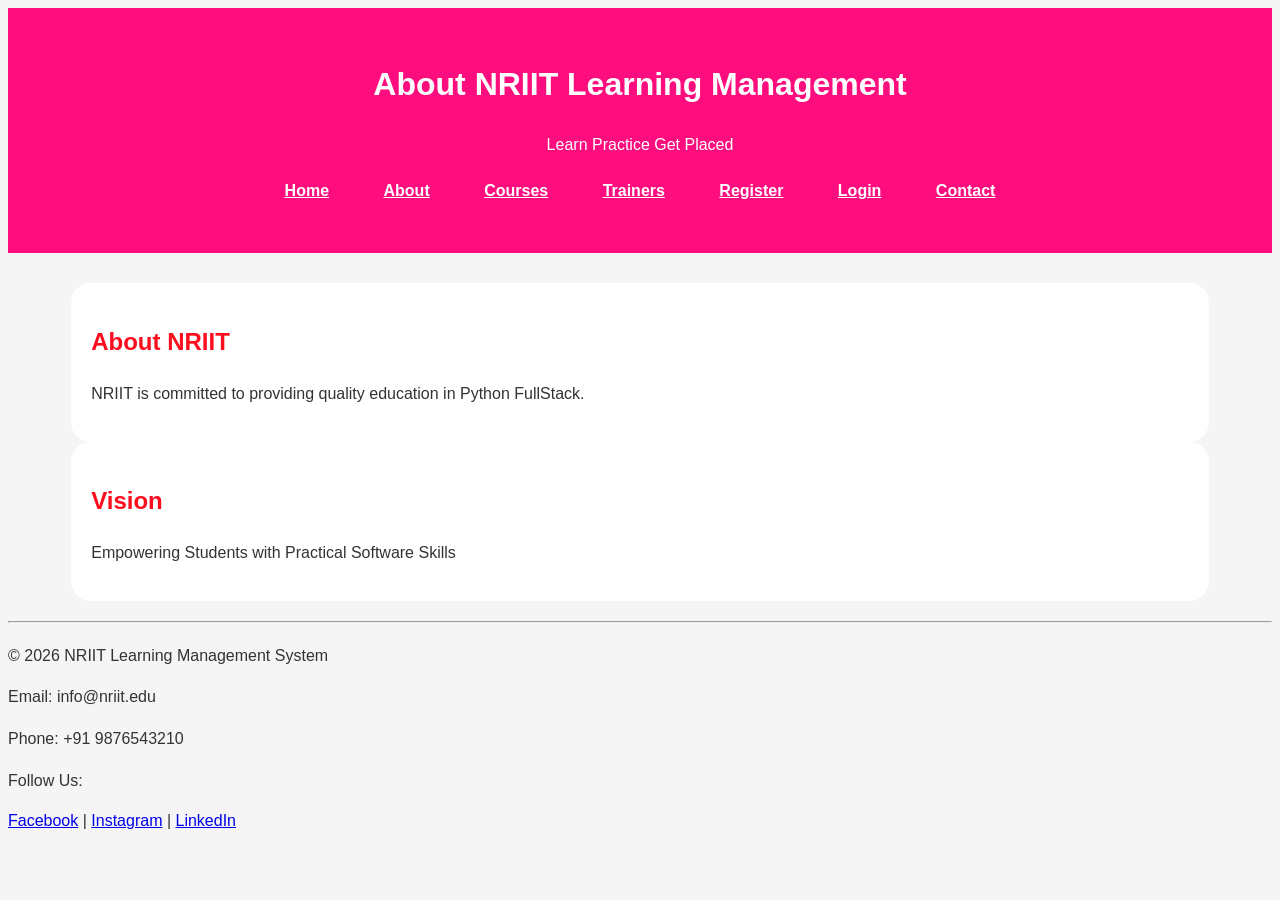
<file: about.html>
<!DOCTYPE html>
<html lang="en">

<head>
    <meta charset="UTF-8">
    <meta name="viewport" content="width=device-width, initial-scale=1.0">
    <link rel="stylesheet" href="css/style.css">
    <title>About Page</title>
</head>

<body>
    <header>
        <h1>About NRIIT Learning Management</h1>
        <p>Learn Practice Get Placed</p>
        <nav>
            <a href="index.html">Home</a>
            <a href="about.html">About</a>
            <a href="courses.html">Courses</a>
            <a href="trainers.html">Trainers</a>
            <a href="register.html">Register</a>
            <a href="login.html">Login</a>
            <a href="contact.html">Contact</a>
        </nav>
    </header>
    <main>
        <section>
            <h2>About NRIIT</h2>
            <p>
                NRIIT is committed to providing quality education in Python FullStack.
            </p>
        </section>
        <section>
            <h2>Vision</h2>
            <p>
                Empowering Students with Practical Software Skills
            </p>
        </section>
    </main>
    <footer>

        <hr>

        <p>&copy; 2026 NRIIT Learning Management System</p>

        <p>Email: info@nriit.edu</p>

        <p>Phone: +91 9876543210</p>

        <p>Follow Us:</p>

        <a href="#">Facebook</a> |

        <a href="#">Instagram</a> |

        <a href="#">LinkedIn</a>

    </footer>

</body>

</html>
</file>
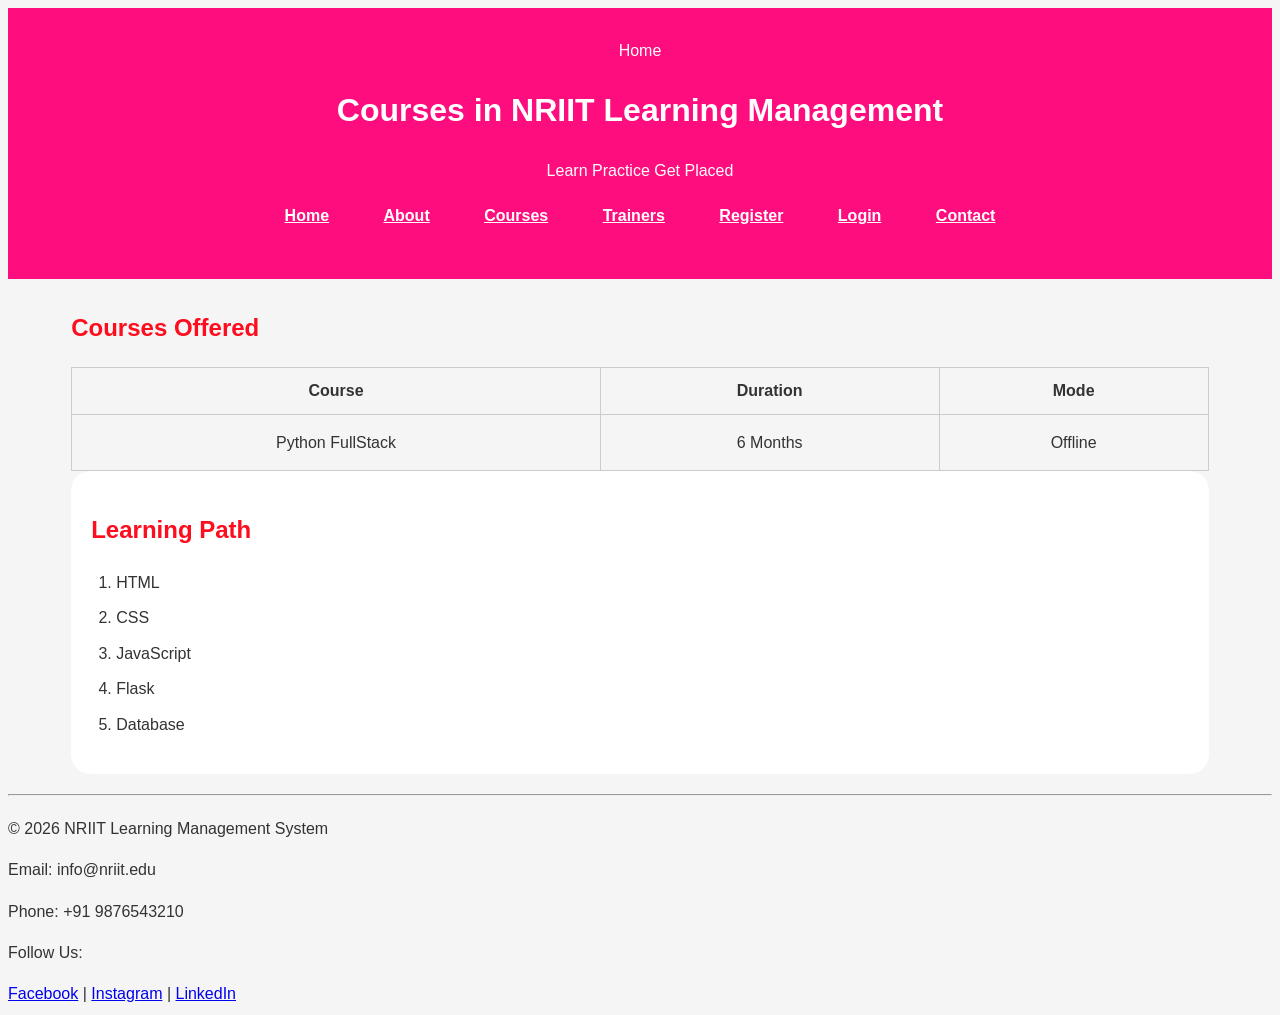
<file: courses.html>
<!doctype html>
<html lang="en">

<head>
  <meta charset="UTF-8" />
  <meta name="viewport" content="width=device-width, initial-scale=1.0" />
  <link rel="stylesheet" href="css/style.css">
  <title>Course page</title>
</head>

<body>
  <header>
    Home <br />
    <h1>Courses in NRIIT Learning Management</h1>
    <p>Learn Practice Get Placed</p>
    <nav>
      <a href="index.html">Home</a>
      <a href="about.html">About</a>
      <a href="courses.html">Courses</a>
      <a href="trainers.html">Trainers</a>
      <a href="register.html">Register</a>
      <a href="login.html">Login</a>
      <a href="contact.html">Contact</a>
    </nav>
  </header>
  <main>
    <h2>Courses Offered</h2>
    <table border="|" cellpadding="10">
      <tr>
        <th>Course</th>
        <th>Duration</th>
        <th>Mode</th>
      </tr>
      <tr>
        <td>Python FullStack</td>
        <td>6 Months</td>
        <td>Offline</td>
      </tr>
    </table>
    <section>
      <h2>Learning Path</h2>
      <ol>
        <li>HTML</li>
        <li>CSS</li>
        <li>JavaScript</li>
        <li>Flask</li>
        <li>Database</li>
      </ol>
    </section>
  </main>
  <footer>

    <hr>

    <p>&copy; 2026 NRIIT Learning Management System</p>

    <p>Email: info@nriit.edu</p>

    <p>Phone: +91 9876543210</p>

    <p>Follow Us:</p>

    <a href="#">Facebook</a> |

    <a href="#">Instagram</a> |

    <a href="#">LinkedIn</a>

  </footer>
</body>

</html>
</file>
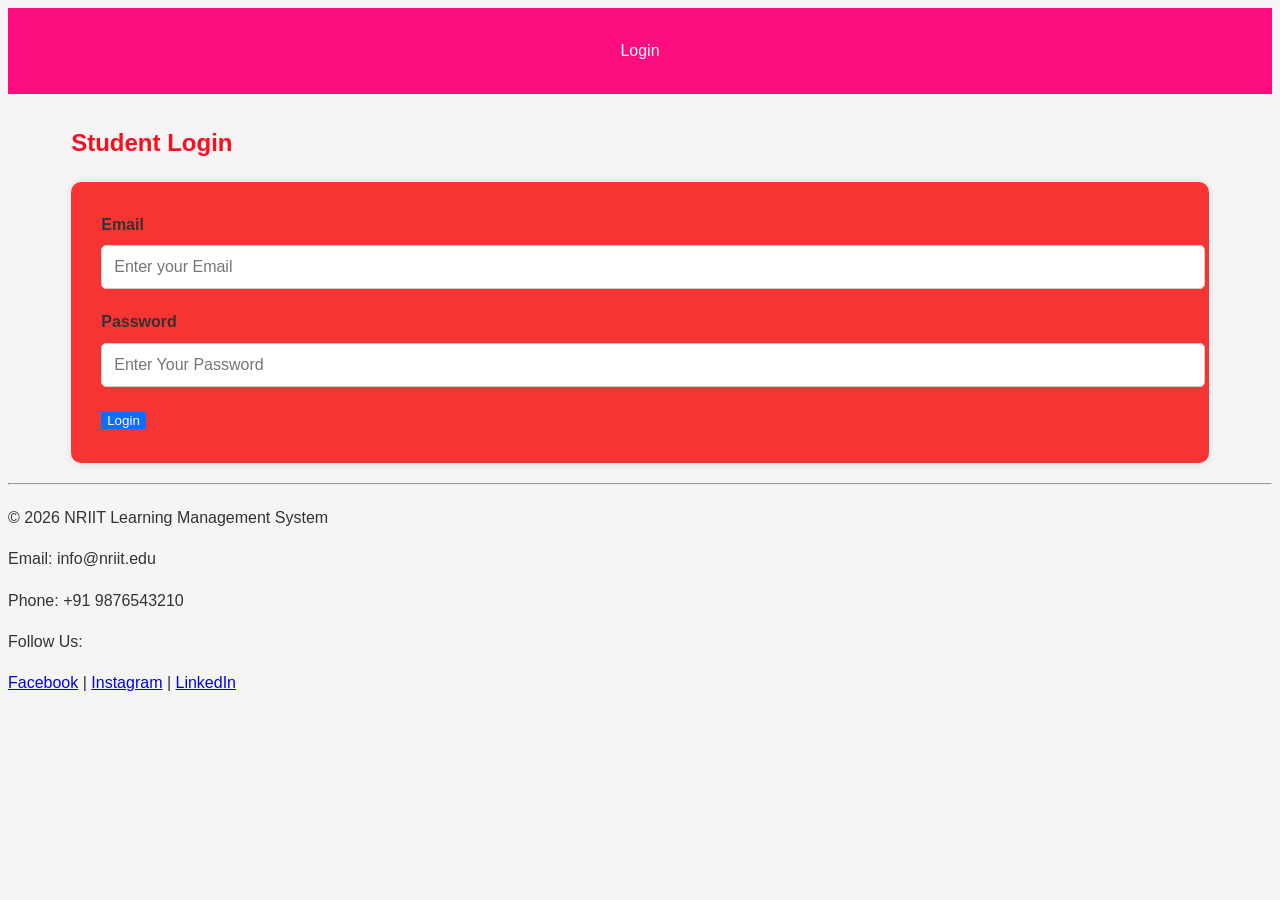
<file: login.html>
<!DOCTYPE html>
<html lang="en">

<head>
    <meta charset="UTF-8">
    <meta name="viewport" content="width=device-width, initial-scale=1.0">
    <link rel="stylesheet" href="css/style.css">
    <title>Login Page</title>
</head>

<body>
    <header>Login</header>
    <main>
        <h2>Student Login</h2>
        <form id="LoginForm">
            <label>Email</label><br>
            <input type="email" placeholder="Enter your Email" id="loginemail"><br>
            <label>Password</label><br>
            <input type="password" placeholder="Enter Your Password" id="loginpassword"> <br>
            <input type="submit" value="Login">

        </form>
    </main>
    <footer>

        <hr>

        <p>&copy; 2026 NRIIT Learning Management System</p>

        <p>Email: info@nriit.edu</p>

        <p>Phone: +91 9876543210</p>

        <p>Follow Us:</p>

        <a href="#">Facebook</a> |

        <a href="#">Instagram</a> |

        <a href="#">LinkedIn</a>

    </footer>
</body>

</html>
</file>
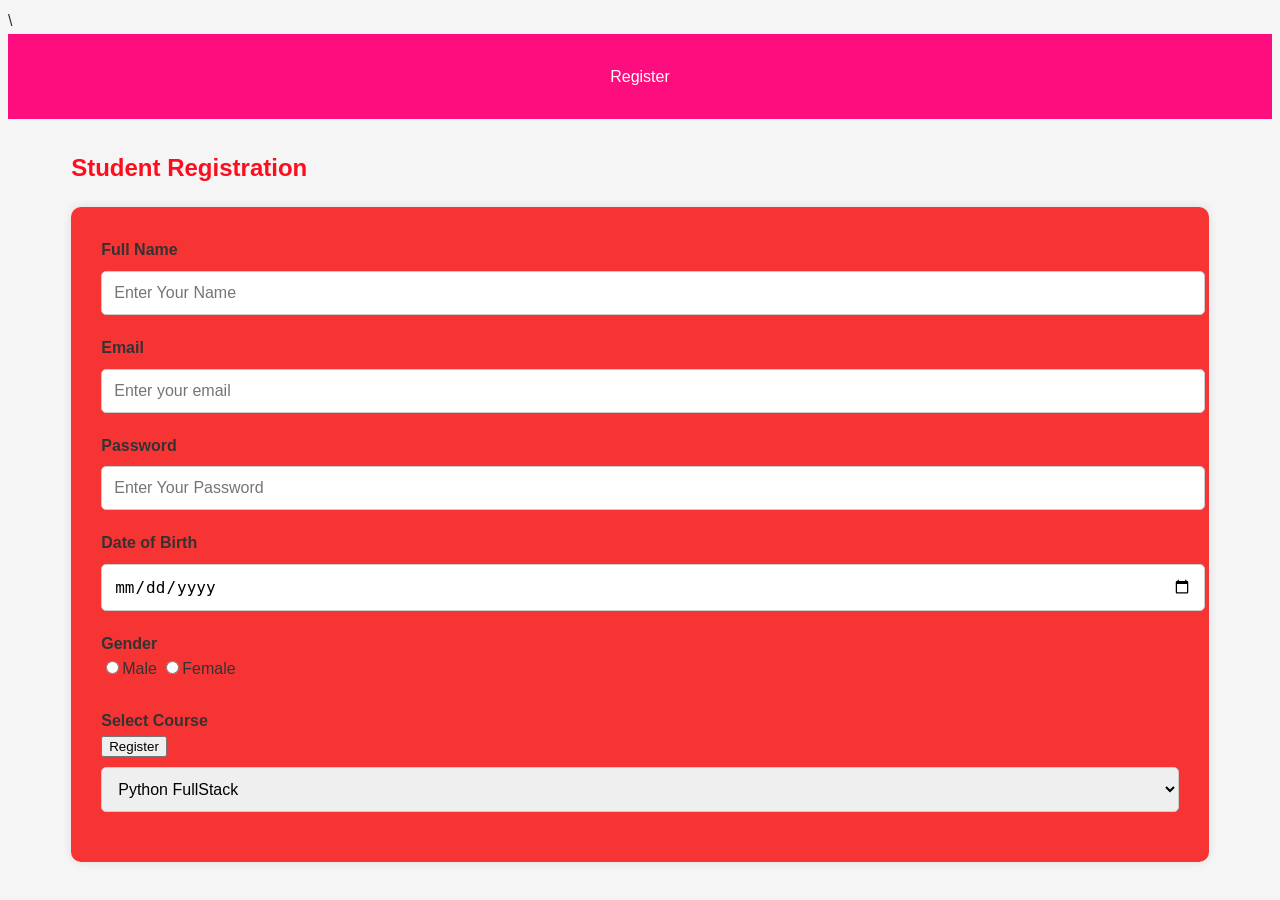
<file: register.html>
<!DOCTYPE html>
<html lang="en">

<head>
    <meta charset="UTF-8">
    <meta name="viewport" content="width=device-width, initial-scale=1.0">\
    <link rel="stylesheet" href="css/style.css">
    <title>Register page</title>
</head>

<body>
    <header>Register</header>
    <main>
        <h2>Student Registration </h2>
        <form id="registerForm">
            <label>Full Name</label><br>
            <input type="text" placeholder="Enter Your Name" id="name"><br>
            <label>Email</label><br>
            <input type="email" placeholder="Enter your email" id="email"><br>
            <label>Password</label><br>
            <input type="password" placeholder="Enter Your Password" id="password"><br>
            <label>Date of Birth</label><br>
            <input type="date" placeholder="DOB"><br>
            <label>Gender</label><br>
            <input type="radio" name="gender">Male
            <input type="radio" name="gender">Female <br><br>
            <label>Select Course</label>
            <br>
            <button type="submit"value="Register">Register</button>
            <select>
                <option>Python FullStack</option>
                <option>Java FullStack</option>
            </select>
        </form>
    </main>
    <script src="js/script.js"></script>
</body>

</html>
</file>
<file: css/style.css>
{
    margin: 0;
    padding: 0;
    box-sizing: border-box;
}

body{
    font-family: Arial,Arial, Helevetica,sans-serif;
    background-color: #f5f5f5;
    color: #333;
    line-height: 1.6;
}

header{
    background-color: #fd0d7d;
    color: #fff;
    padding: 30px ;
    text-align: center;
}

hr{
    margin: 20px 0;
}
nav{
    margin: 20px;
}
nav a{
    color: #fff;
    margin: 15px;
    font-weight: bold;
    padding: 10px;
    text-align: center;
}

nav a:hover{
    background-color: #fff;
    color: #0d6efd;
    border-radius: 5px;
    }
main{
    margin: auto;
    width: 90%;
    margin-top: 30px;
}
section{
    margin-border: 30px;
    background-color: #fff;
    padding: 20px;
    border-radius: 20px;
}
h2{
    margin-buttom: 20px;
    color: #fd0d1d;
}
p{
    margin-bottom: 15px;
}
.banner{
    width: 100%;
    height: 300px;
    margin-bottom: 30px;

}
ul{
padding-left: 20px;    
}
li{
    margin-bottom: 10px;
}

article{
    margin-top: 20px;
    border-radius: 10px;
    border: 1px solid #ccc;
    padding: 15px;
}
article:hover{
    background-color: #f0f0f0;
}

table {

    width: 100%;

    border-collapse: collapse;

    margin-top: 20px;

}

table {

    width: 100%;

    border-collapse: collapse;

    margin-top: 20px;

}

td {

    padding: 15px;

    text-align: center;

}

table,
th,
td {

    border: 1px solid #ccc;

}

tr:hover {

    background: #eef5ff;

}

ol {

    padding-left: 25px;

}

ol li {

    margin-bottom: 10px;

}

form {

    background: rgb(247, 52, 52);

    padding: 30px;

    border-radius: 10px;

    box-shadow: 0 0 10px rgba(0, 0, 0, .1);

}

label {

    font-weight: bold;

}

input:not([type="radio"]):not([type="checkbox"]):not([type="submit"]):not([type="button"]):not([type="reset"]) {

    width: 100%;

    padding: 12px;

    margin-top: 8px;

    margin-bottom: 20px;

    border: 1px solid #ccc;

    border-radius: 5px;

    font-size: 16px;

}

select,
textarea {

    width: 100%;

    padding: 12px;

    margin-top: 8px;

    margin-bottom: 20px;

    border: 1px solid #ccc;

    border-radius: 5px;

    font-size: 16px;

}

input[type="submit"] {

    background: #0d6efd;

    color: white;

    border: none;

    cursor: pointer;

}

input[type="submit"]:hover {

    background: #084298;

}

input[type="reset"] {

    background: #6c757d;

    color: white;

    border: none;

    cursor: pointer;

}


input[type="reset"]:hover {

    background: #565e64;

}


article {

    background: white;

    padding: 20px;

    margin-bottom: 20px;

    border-radius: 10px;

    box-shadow: 0 2px 8px rgba(0, 0, 0, .1);

    transition: .3s;
}

.trainer-image {

    width: 180px;

    height: 180px;

    object-fit: cover;

    border-radius: 50%;

    display: block;

    margin: 0 auto 15px;

}

article:hover {

    transform: translateY(-8px);

    box-shadow: 0 10px 20px rgba(0, 0, 0, .2);

}

iframe {

    width: 100%;

    border: none;

    border-radius: 10px;

    margin-top: 20px;

}

video {

    width: 100%;

    border-radius: 10px;

}

audio {

    width: 100%;

}

.trainer-container{

    display:grid;

    grid-template-columns:repeat(3,1fr);

    gap:25px;

}

article{

    text-align:center;

}

img{

max-width:100%;

height:auto;

}
</file>
